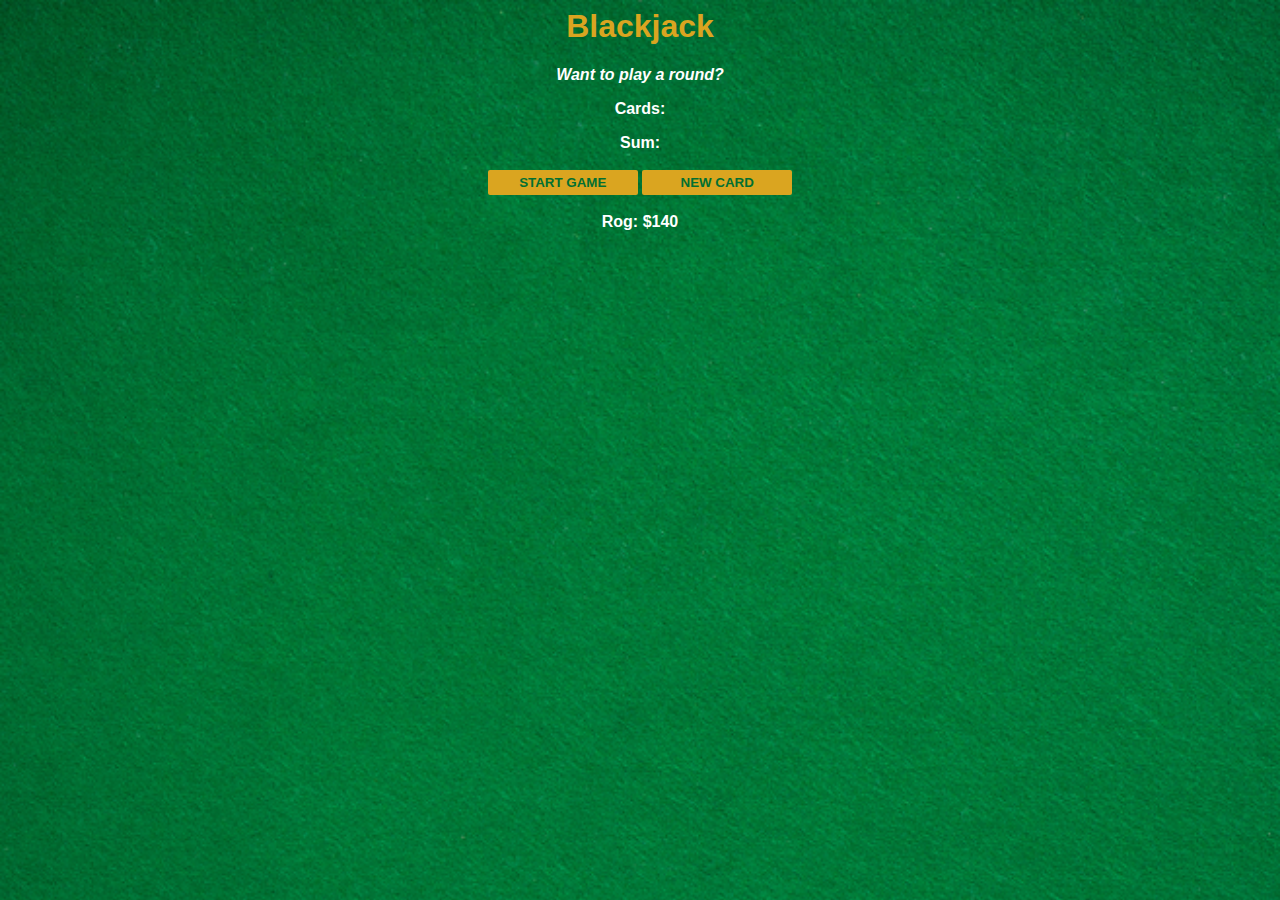
<file: JS - blackjack/index.html>
<html>
    <head>
        <link rel="stylesheet" href="index.css">
    </head>
    <body>
        <h1>Blackjack</h1>
        <p id="message-el">Want to play a round?</p>
        <p id="cards-el">Cards:</p>
        <p id="sum-el">Sum: </p>
        <button onclick="startGame()">START GAME</button>
        <button onclick="newCard()">NEW CARD</button>
        <p id="player-el"></p>

        <script src="index.js"></script>
    </body>
</html>
</file>
<file: JS - blackjack/index.css>
body {
  font-family: "Trebuchet MS", "Lucida Sans Unicode", "Lucida Grande",
    "Lucida Sans", Arial, sans-serif;
  background-image: url("images/table.png");
  background-size: cover;
  text-align: center;
  color: white;
  font-weight: bold;
}

h1 {
  color: goldenrod;
}

#message-el {
  font-style: italic;
}

button {
  color: #016f32;
  width: 150px;
  background-color: goldenrod;
  padding-top: 5px;
  padding-bottom: 5px;
  font-weight: bold;
  border: none;
  border-radius: 2px;
  margin-bottom: 2px;
  margin-top: 2px;
}
</file>
